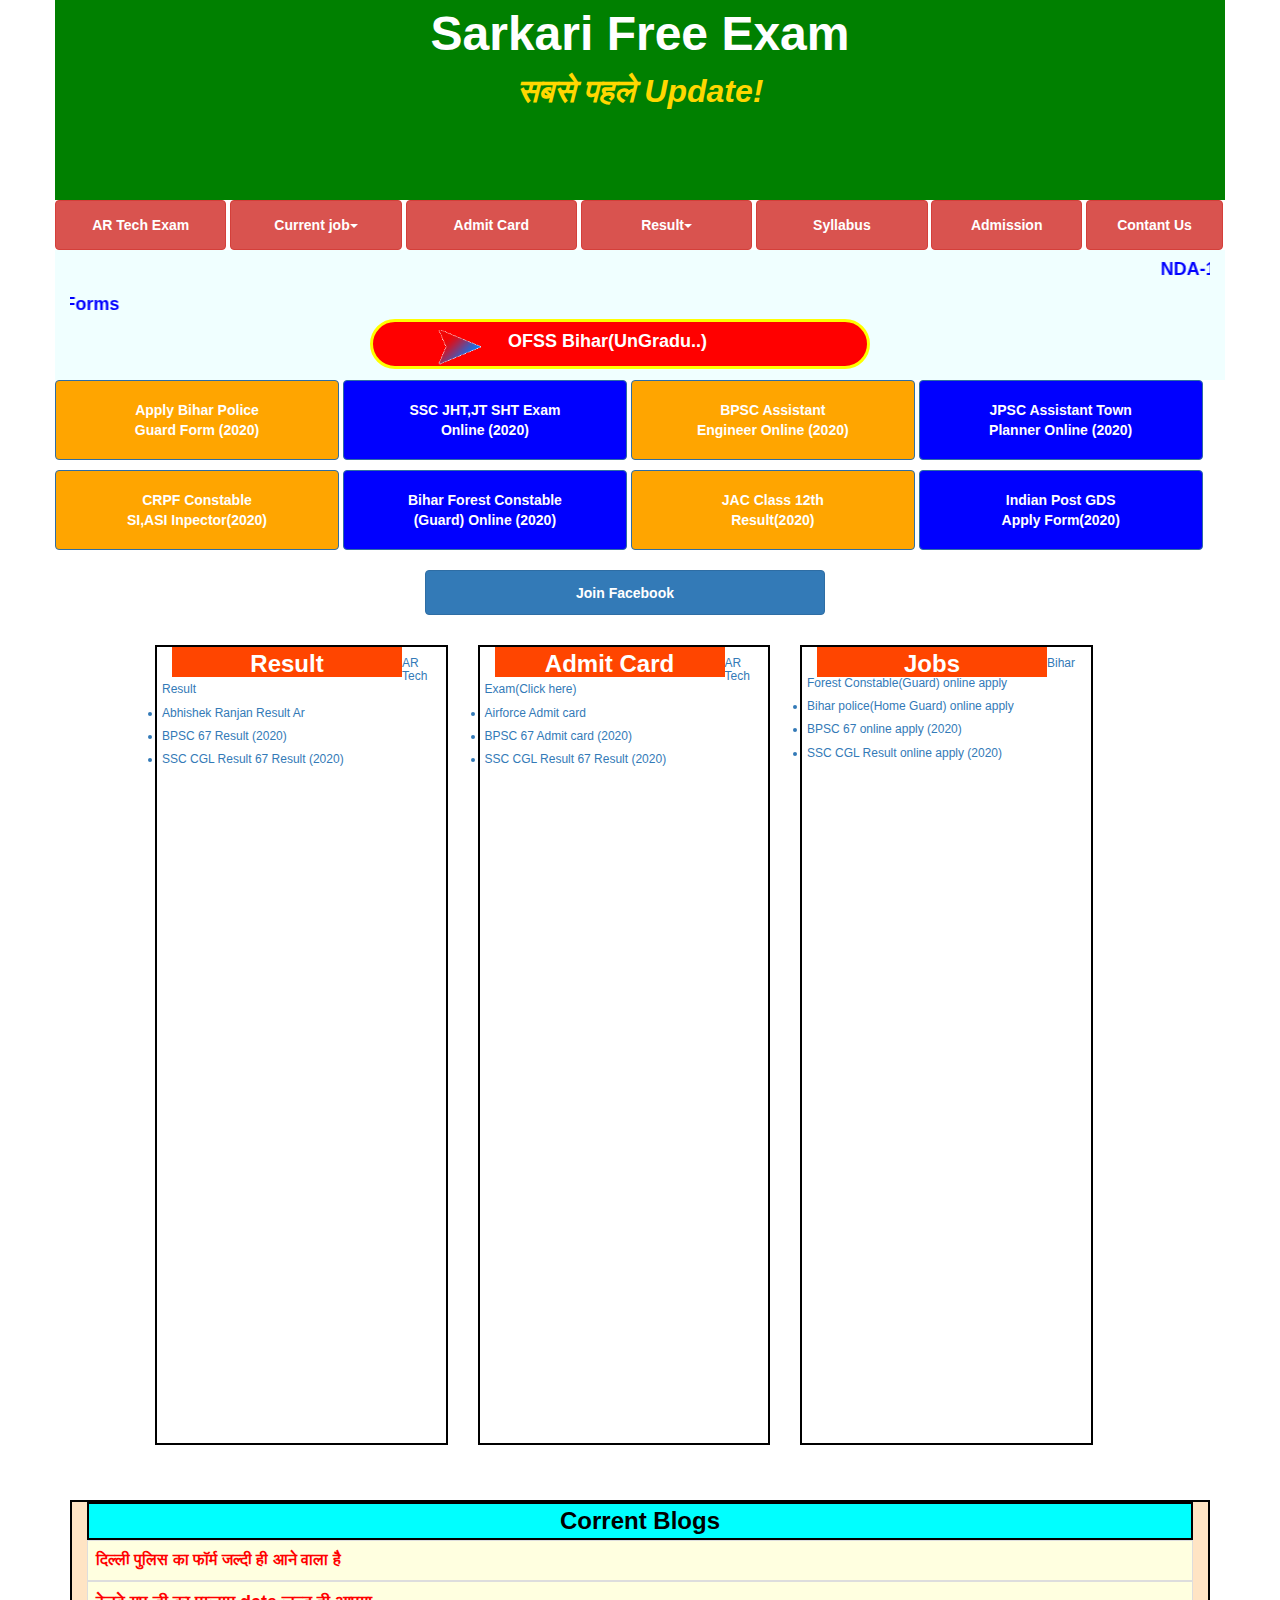
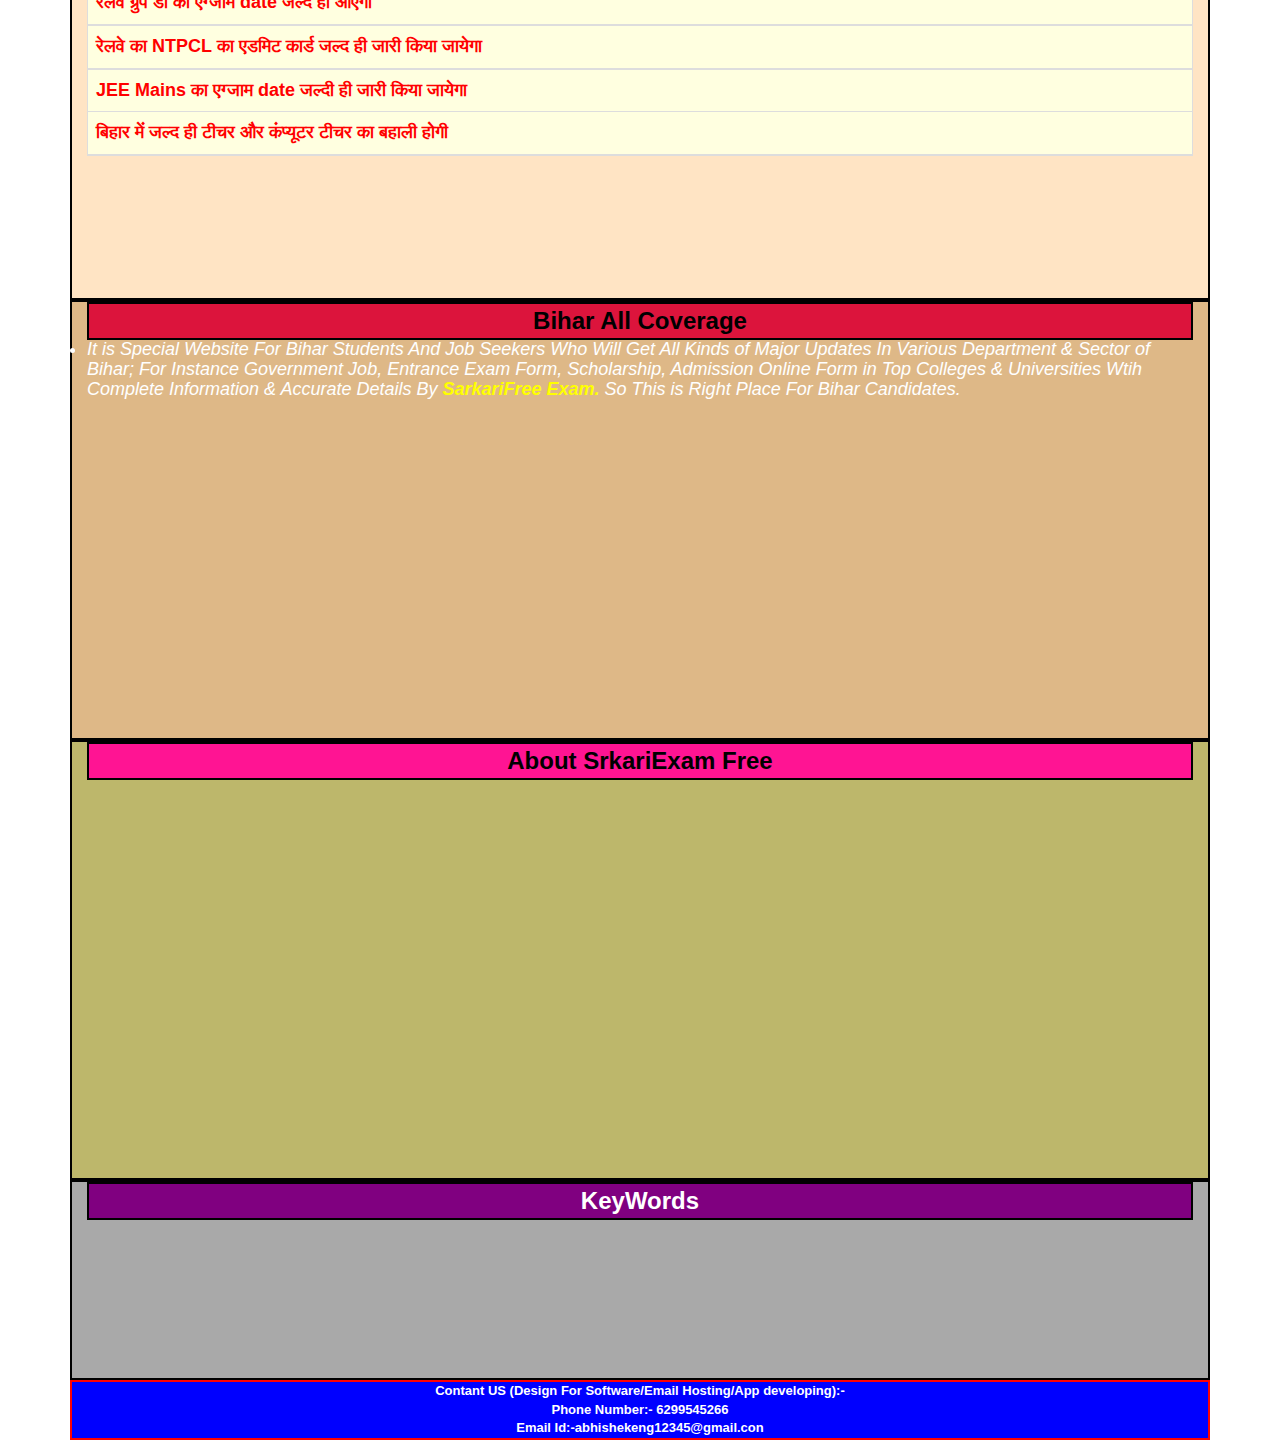
<file: index.html>
<!DOCTYPE html>
<html lang="en">
<head>
  <title>SarkariFree Exam</title>
  <link rel="stylesheet" type="text/css" href="style1.css">
  <meta charset="utf-8">
  <meta name="viewport" content="width=device-width, initial-scale=1">
  <link rel="stylesheet" href="https://maxcdn.bootstrapcdn.com/bootstrap/3.4.1/css/bootstrap.min.css">
  <script src="https://ajax.googleapis.com/ajax/libs/jquery/3.4.1/jquery.min.js"></script>
  <script src="https://maxcdn.bootstrapcdn.com/bootstrap/3.4.1/js/bootstrap.min.js"></script>
</head>
<body class="body">
	<div class="container">
		<div id="ssdiv" class="row" >
			
			<div id="sdiv" class="col-sm-12">
				<font size="18"><b><font color="white"><center>Sarkari Free Exam</center></font></b></font>


				<font size="6px"><i><b><font color="gold"><center>सबसे पहले Update! </center></font></b></i></font>

				
				<!--<img src="photo/SA3.png" class="img-circle" width="280" height="200" style="margin-top: -130px; margin-left: -20px">-->
</div>


<div  class="btn-group">
	<button id="s2div" type="button" class="btn btn-danger"><a href="index1.html"><b><fon size="10px"><font color="white">AR Tech Exam</font></fon></b></a></button>
	
</div>

<div class="btn-group">
	<button id="s3div" type="button" class="btn btn-danger dropdown-toggle" data-toggle="dropdown" ><b><fon size="10px"><font color="white">Current job</font></fon></b><span class="caret"></span></button>
	<ul class="dropdown-menu" style="background-color: coral">
    	<h5><b><u><font color="yellow">Defence line job</font></u> </b></h5>
      <li><a href="##">CRPF Official Requirment </a></li>
      <li><a href="##">Army Official Requirment </a></li>
      <li><a href="##">ITBP Official Requirment </a></li>
      <li><a href="##">SSB Official Requirment </a></li>
      <li><a href="##">BSF Official Requirment </a></li>
      <li class="divider"></li>
      <h5><b><u><font color="yellow">Bihar defence Line job</font></u> </b></h5>
      <li><a href="##">Bihar Forest Constable Requirment </a></li>
       <li><a href="##">Bihar Banpal  Requirment </a></li>
        <li><a href="##">Bihar Sepoy Constable Requirment </a></li>
      
      <li class="divider"></li>
      
      <li><a href="#">Thanks for all Member's</a></li>
    </ul>
</div>

<div class="btn-group">
	<button id="s4div" type="button" class="btn btn-danger" ><b><fon size="10px"><font color="white">Admit Card</font></fon></b></button>
	
</div>

<div class="btn-group">
	<button id="s5div" type="button" class="btn btn-danger dropdown-toggle" data-toggle="dropdown" ><b><fon size="10px"><font color="white">Result</font></fon></b><span class="caret"></span></button>
	<ul class="dropdown-menu" style="background-color: cadetblue">
    	<h5><b><u><font color="yellow">AR Tech.. Exam Result</font></u> </b></h5>
      <li><a href="photo/nn.png">Click here for your result </a></li>
      <li><a href="photo/nn1.png">Click here for Answer </a></li>
      <li class="divider"></li>
      <h5><b><u><font color="yellow">Example of result checking</font></u> </b></h5>
      <li><a href="http://inter.onlinebseb.in/">Click here for 12th result</a></li>
      
      <li class="divider"></li>
      
      <li><a href="#">Thanks for all Member's</a></li>
    </ul>
	
</div>

<div class="btn-group">
	<button id="s6div" type="button" class="btn btn-danger"><b><fon size="10px"><font color="white">Syllabus</font></fon></b></button>
	
</div>

<div class="btn-group">
	<button id="s7div" type="button" class="btn btn-danger" ><b><fon size="10px"><font color="white">Admission</font></fon></b></button>
	
</div>

<div class="btn-group">
	<button id="s8div" type="button" class="btn btn-danger" ><b><fon size="10px"><a href="contact.html"><font color="white">Contant Us</font></a></fon></b></button>
	
</div>

<div id="s9div" class="col-sm-12">

	<h4><font color="blue"><b><marquee behavior="scroll" direction="left" onmouseover="this.stop();" onmouseout="this.start();">NDA-1 Form||Bihar Police Form||CRPF Forms</marquee></b></font></h4></center>

	<h4><font color="blue"><b><marquee behavior="scroll" direction="right" onmouseover="this.stop();" onmouseout="this.start();">NDA-1 Form||Bihar Police Form||CRPF Forms</marquee></b></font></h4>

	<br>

	<div id="s10div" class="col-sm-12">
		<h4 style="margin-left: 120px"><a href="detailofss.html"><font color="white"><b>OFSS Bihar(UnGradu..)</b></font></a></h4>
		<img id="s11div" src="photo/arrow.gif">
		
	</div>
	



	
</div>

<div class="btn-group">
	<button id="s12div" type="button" class="btn btn-primary"><a href="detail.html"><b><fon size="10px"><font color="white"> Apply Bihar Police<br>Guard Form (2020)</font></fon></b></a></button>
	
</div>


<div class="btn-group">
	<button id="s13div" type="button" class="btn btn-primary"><a href="https://ssc.nic.in/Registration/Home"><b><fon size="10px"><font color="white">SSC JHT,JT SHT Exam<br> Online (2020)</font></fon></b></a></button>
	
</div>


<div class="btn-group">
	<button id="s14div" type="button" class="btn btn-primary" ><a href="https://onlinebpsc.bihar.gov.in/admissionProcess/ApplicantRegistrationForm/ApplicantRegistrationForm?recordid=75"><b><fon size="10px"><font color="white">BPSC Assistant <br>Engineer Online (2020)</font></fon></b></a></button>
	
</div>


<div class="btn-group">
	<button id="s15div" type="button" class="btn btn-primary" ><b><fon size="10px"><a href="https://www.jpsc.gov.in/online_application.php"><font color="white"><b>JPSC Assistant Town<br> Planner Online (2020)</b></font></a></fon></b></button>
	
</div>
<p>

<div class="btn-group">
	<button id="s16div" type="button" class="btn btn-primary" ><a href="https://drive.google.com/file/d/124DqvNvinD3_athrSh2DZcbajE4jKl3o/view"><b><fon size="10px"><font color="white">CRPF Constable<br>SI,ASI Inpector(2020)</font></fon></b></a></button>
	
</div>

<div class="btn-group">
	<button id="s17div" type="button" class="btn btn-primary" ><a href="details.html"><b><fon size="10px"><font color="white">Bihar Forest Constable<br> (Guard) Online (2020)</font></fon></b></a></button>
	
</div>


<div class="btn-group">
	<button id="s18div" type="button" class="btn btn-primary" ><a href="https://www.jacresults.com/science/index.php"><b><fon size="10px"><font color="white">JAC Class 12th <br>Result(2020)</font></fon></b></a></button>
	
</div>

<div class="btn-group">
	<button id="s19div" type="button" class="btn btn-primary"><a href="https://indiapostgdsonline.in/phase7/fee.aspx"><b><fon size="10px"><font color="white">Indian Post GDS<br>Apply Form(2020)</font></fon></b></a></button>
	
</div>

<br><br>

<div class="btn-group">
	<button id="s20div" type="button" class="btn btn-primary"><b><fon size="10px"><a href="https://www.facebook.com/search/top/?q=motihari%20college%20of%20engineering%2C%20motihari&epa=SEARCH_BOX"><font color="white"><b>Join Facebook</b></font></a></fon></b></button>
	
</div>

<br><p>
	<br>



<div id="s21div" class="col-sm-3">

	<div id="s22div" class="col-sm-3" ><font color="white"><b><font size="5px"><center>Result</center></b></font>
	
</div>

 <!--.App yeha par link add kare "result ka"-->

 <font color="black"><h6 style="margin-left: -10px"><a href="photo/nn.png"><li>AR Tech Result</li></a></h5></font>


<font color="black"><h6 style="margin-left: -10px"><a href="##"><li>Abhishek Ranjan Result Ar</li></a></h5></font>

<font color="black"><h6 style="margin-left: -10px"><a href="##"><li>BPSC 67 Result (2020)</li></a></h5></font>

	<font color="black"><h6 style="margin-left: -10px"><a href="##"><li>SSC CGL Result 67 Result (2020)</li></a></h5></font>



</div>


<div id="s23div" class="col-sm-3">


	<div id="s24div" class="col-sm-3"><font color="white"><b><font size="5px"><center>Admit Card</center></b></font>
	
</div>
<!--.App yeha par link add kare "Admit Card ka"-->
<font color="black"><h6 style="margin-left: -10px"><a href="index1.html"><li>AR Tech Exam(Click here)</li></a></h5></font>


<font color="black"><h6 style="margin-left: -10px"><a href="##"><li>Airforce Admit card</li></a></h5></font>

<font color="black"><h6 style="margin-left: -10px"><a href="##"><li>BPSC 67 Admit card (2020)</li></a></h5></font>

	<font color="black"><h6 style="margin-left: -10px"><a href="##"><li>SSC CGL Result 67 Result (2020)</li></a></h5></font>






</div>



<div id="s25div" class="col-sm-3">
	<div id="s26div" class="col-sm-3" ><font color="white"><b><font size="5px"><center> Jobs</center></b></font></font>
	
</div>


<!--.App yeha par link add kare "joibs ka"-->
<font color="black"><h6 style="margin-left: -10px"><a href="details.html"><li>Bihar Forest Constable(Guard) online apply</li></a></h5></font>


<font color="black"><h6 style="margin-left: -10px"><a href="detail.html"><li>Bihar police(Home Guard) online apply</li></a></h5></font>

<font color="black"><h6 style="margin-left: -10px"><a href="##"><li>BPSC 67 online apply (2020)</li></a></h5></font>

	<font color="black"><h6 style="margin-left: -10px"><a href="##"><li>SSC CGL Result online apply (2020)</li></a></h5></font>


</div>





		
			
		</div>
		<div id="s27div" class="col-sm-12" style="border: 2px solid black">
			
			<div id="s28div" class="col-sm-12" style="border: 2px solid black"><font size="5"><font color="black"><center><b>Corrent Blogs</b></center></font></font></div>
			<table class="table table-bordered" style="background-color: lightyellow">
    <thead>
      <tr>
        <th><font color="red"><font size="3">दिल्ली  पुलिस का फॉर्म जल्दी ही आने वाला है
</font></font></th>
      </tr>
    </thead>

    <thead>
      <tr>
        <th><font color="red"><font size="4"><b>रेलवे ग्रुप डी का एग्जाम date जल्द ही आएगा</b> </font></font></th>
      </tr>
    </thead>

    <thead>
      <tr>
        <th><font color="red"><font size="4">रेलवे का NTPCL का एडमिट कार्ड जल्द ही जारी किया जायेगा</font></font></th>
        
      </tr>
    </thead>
    <th><font color="red"><font size="4">JEE Mains का एग्जाम date जल्दी ही जारी किया जायेगा</font></font></th>

    <thead>
      <tr>
        <th><font color="red"><font size="4">बिहार में जल्द ही टीचर और कंप्यूटर टीचर का बहाली होगी</font></font></th>
        
      </tr>
    </thead>
    
    
    

    
  </table>


			
		</div>


		<div id="s29div" class="col-sm-12" style="border: 2px solid black">
			
			<div id="s30div"class="col-sm-12" style="border: 2px solid black"><font size="5"><font color="black"><center><b>Bihar All Coverage</b></center></font></font></div>
			<h4><i><li>It is Special Website For Bihar Students And Job Seekers Who Will Get All Kinds of Major Updates In Various Department & Sector of Bihar; For Instance Government Job, Entrance Exam Form, Scholarship, Admission Online Form in Top Colleges & Universities Wtih Complete Information & Accurate Details By <font color="yellow"><strong>SarkariFree Exam.</strong></font> So This is Right Place For Bihar Candidates.</li></i></h4>
			
			
				



		</div>

		<div id="s31div" class="col-sm-12" style="border: 2px solid black">
			
			<div id="s32div" class="col-sm-12" style="border: 2px solid black"><font size="5"><font color="black"><center><b>About SrkariExam Free</b></center></font></font></div>

	</div>

	<div id="s33div" class="col-sm-12" style="border: 2px solid black">
			
			<div id="s34div" class="col-sm-12" style="border: 2px solid black" ><font size="5"><font color="white"><center><b>KeyWords</b></center></font></font></div>

	</div>


	<div id="s35div" class="col-sm-12" style="border: 2px solid red"><font size="2"><font color="white"><center><b>Contant US (Design For Software/Email Hosting/App developing):-<br>
	Phone Number:- 6299545266<br> Email Id:-abhishekeng12345@gmail.con</b></center></font></font></div>

	

	

</body>
</html>
</file>
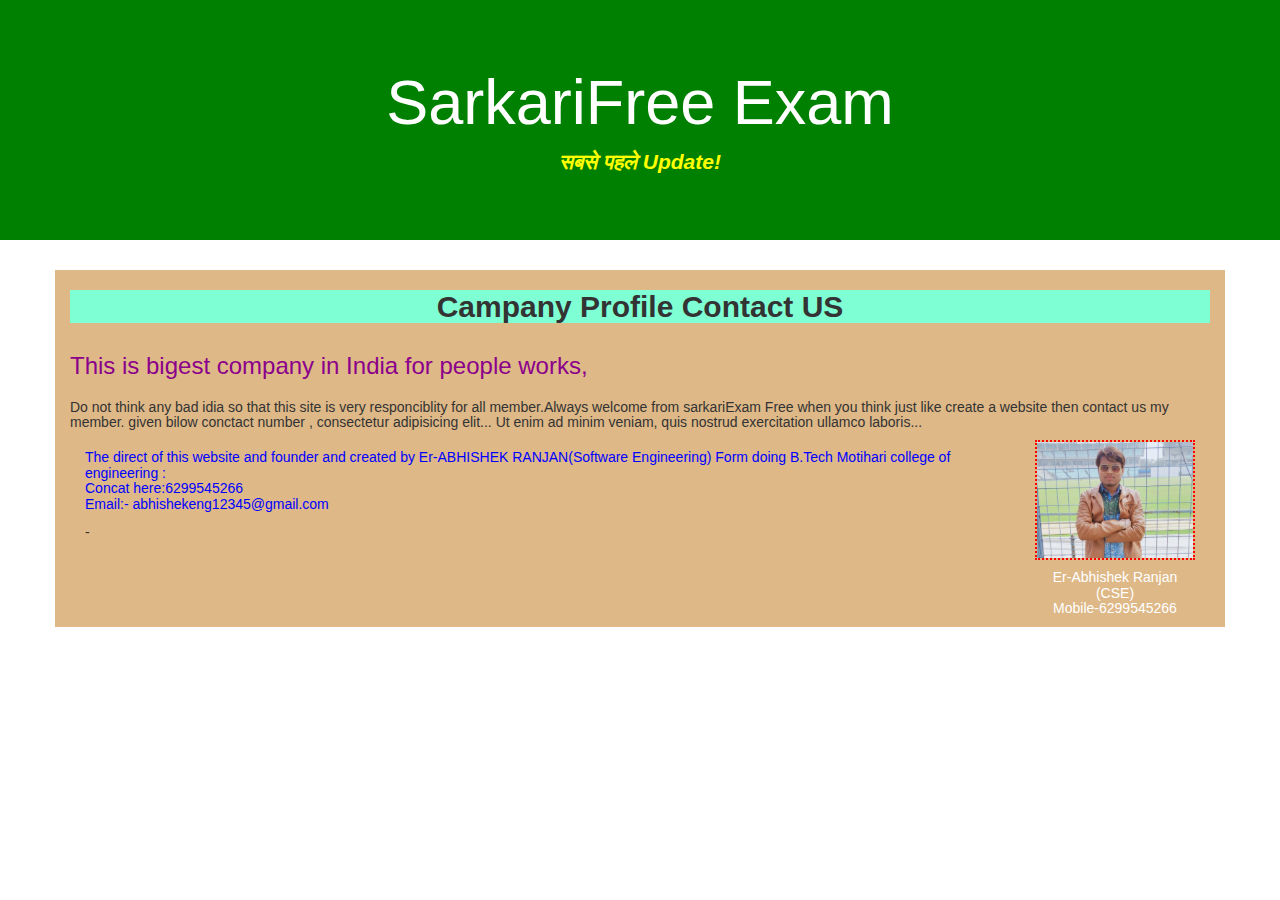
<file: contact.html>
<!DOCTYPE html>
<html lang="en">
<head>
  <title>Bootstrap Example</title>
  <meta charset="utf-8">
  <meta name="viewport" content="width=device-width, initial-scale=1">
  <link rel="stylesheet" href="https://maxcdn.bootstrapcdn.com/bootstrap/3.4.1/css/bootstrap.min.css">
  <script src="https://ajax.googleapis.com/ajax/libs/jquery/3.5.1/jquery.min.js"></script>
  <script src="https://maxcdn.bootstrapcdn.com/bootstrap/3.4.1/js/bootstrap.min.js"></script>
</head>
<body>

<div class="jumbotron text-center" style="background-color: green">
  <h1><font color="white">SarkariFree Exam</font></h1>
  <p><font color="yellow"><b>
    <i>सबसे पहले Update!</i></b></font></p> 
</div>
  
<div class="container" style="background-color: burlywood">
  <div class="row">
    <div class="col-sm-12" styl>
      <h2 style="background-color: aquamarine"><font color=""><b><center>Campany Profile Contact US</center></b></font></h2>
      
    </div>
    <div class="col-sm-12">
      <h3><font color="darkmagenta">This is bigest company in India for people works,
      </font></h3>
      
    </div>
    <div class="col-sm-12">
      <p><h5>Do not think any bad idia so that this site is very responciblity for all member.Always welcome from sarkariExam Free when you think just like create a website then contact us my member. given bilow conctact number , consectetur adipisicing elit... Ut enim ad minim veniam, quis nostrud exercitation ullamco laboris... </h5></p>  


            
      
    </div>

    <div class="container">
  

<div class="col-sm-10">

  <p><h5><font color="blue">The direct of this website and founder and created by Er-ABHISHEK RANJAN(Software Engineering) Form doing B.Tech Motihari college of engineering :<br>
    Concat here:6299545266 <br> Email:- abhishekeng12345@gmail.com</font></h5>-</p>

  
</div>
<div class="col-sm-2">
                    
  <img src="photo/rs.jpg" class="img-responsive" alt="Cinque Terre" width="304" height="236" style="border: 2px dotted red"> <p><font color="white"><h5><center>Er-Abhishek Ranjan (CSE)<br>Mobile-6299545266</h5></center></font></p>
</div>

</div> 




  </div>
</div>

</body>
</html>
</file>
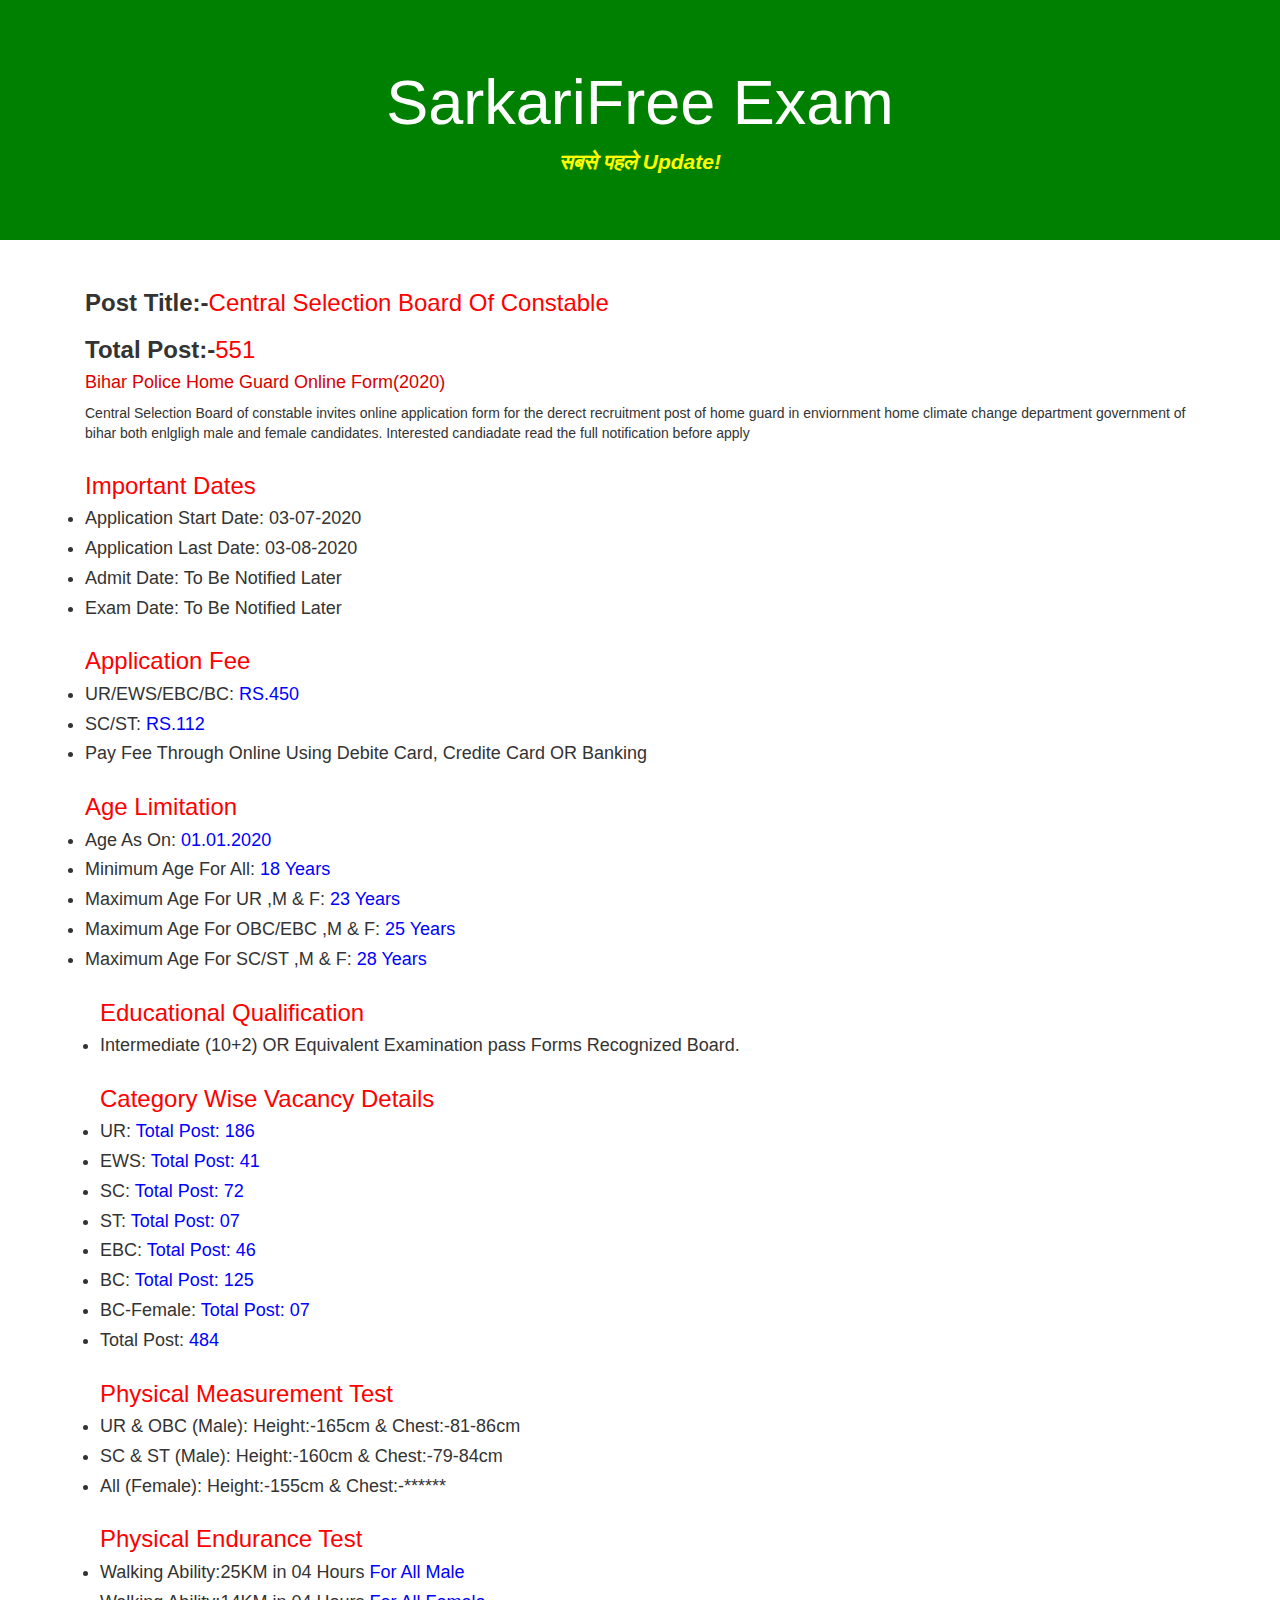
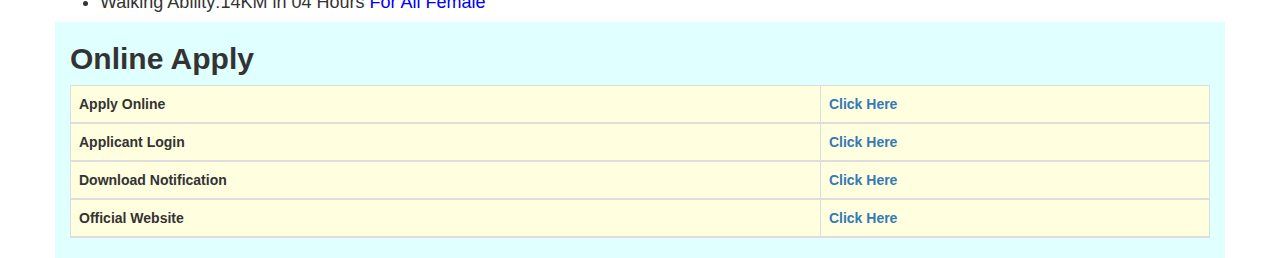
<file: detail.html>
<!DOCTYPE html>
<html lang="en">
<head>
  <title>Bootstrap Example</title>
  <meta charset="utf-8">
  <meta name="viewport" content="width=device-width, initial-scale=1">
  <link rel="stylesheet" href="https://maxcdn.bootstrapcdn.com/bootstrap/3.4.1/css/bootstrap.min.css">
  <script src="https://ajax.googleapis.com/ajax/libs/jquery/3.5.1/jquery.min.js"></script>
  <script src="https://maxcdn.bootstrapcdn.com/bootstrap/3.4.1/js/bootstrap.min.js"></script>
</head>
<body>

<div class="jumbotron text-center" style="background-color: green">
  <h1><font color="white">SarkariFree Exam</font></h1>
  <p><font color="yellow"><b>
    <i>सबसे पहले Update!</i></b></font></p> 
</div>
  
<div class="container">
  <div class="row">
    <div class="container">
    <div class="col-sm-12">
      <h3><b>Post Title:-</b><font color="red">Central Selection Board Of Constable</font></h3>
      <h3><b>Total Post:-</b><font color="red">551</font></h3>

      <h4><p><font color="darkpink">Bihar Police Home Guard Online Form(2020) </font></p></h4>

      <p>Central Selection Board of constable invites online application form for the derect recruitment post of home guard in enviornment home climate change  department government of bihar both enlgligh male and female candidates. Interested candiadate read the full notification before apply </p>
    </div></div>

    <!--  DATE LIKHE YEHA     -->
    <div class="container">
    <div class="col-sm-12">
      <h3><p><font color="red">Important Dates</font></p></h3>
      <h4><li>Application Start Date: 03-07-2020</li></h4>
      <h4><li>Application Last Date: 03-08-2020</li></h4>
      <h4><li>Admit Date: To Be Notified Later</li></h4>
      <h4><li>Exam Date: To Be Notified Later</li></h4>
    </div></div>

    <!--  Application Fee LIKHE YEHA     -->
    <div class="container">
    <div class="col-sm-12">
      <h3><p><font color="red">Application Fee</font></p></h3>
      <h4><li>UR/EWS/EBC/BC: <font color="blue">RS.450</font></li></h4>
      <h4><li>SC/ST: <font color="blue">RS.112</font></li></h4>
      <h4><li>Pay Fee Through Online Using Debite Card, Credite Card OR Banking </li></h4></div></div>


<div class="container">
      <div class="col-sm-12">
      <h3><p><font color="red">Age Limitation</font></p></h3>
      <h4><li>Age As On: <font color="blue">01.01.2020</font></li></h4>
      <h4><li>Minimum Age For All: <font color="blue">18 Years</font></li></h4>
      <h4><li>Maximum Age For UR ,M & F: <font color="blue">23 Years</font></li></h4>
      <h4><li>Maximum Age For OBC/EBC ,M & F: <font color="blue">25 Years</font></li></h4>

      <h4><li>Maximum Age For SC/ST ,M & F: <font color="blue">28 Years</font></li></h4>
    </div></div></div>

    <!--Educational Qualification  LIKHE-->
<div class="container">
    <div class="col-sm-12">
      <h3><p><font color="red">Educational Qualification</font></p></h3>
      <h4><li>Intermediate (10+2) OR Equivalent Examination pass Forms Recognized Board.</li></h4></div></div>

          <!--Vacancy Details  LIKHE-->


<div class="container">
       <div class="col-sm-12">
      <h3><p><font color="red">Category Wise Vacancy Details</font></p></h3>
      <h4><li>UR: <font color="blue">Total Post: 186</font></li></h4>
       <h4><li>EWS: <font color="blue">Total Post: 41</font></li></h4>
        <h4><li>SC: <font color="blue">Total Post: 72</font></li></h4>
         <h4><li>ST: <font color="blue">Total Post: 07</font></li></h4>
          <h4><li>EBC: <font color="blue">Total Post: 46</font></li></h4>
           <h4><li>BC: <font color="blue">Total Post: 125</font></li></h4>
            <h4><li>BC-Female: <font color="blue">Total Post: 07</font>
            </li></h4>
             <h4><li>Total Post: <font color="blue">484</font></li></h4></div></div>


             <!-- Physical Test -->
<div class="container">
             <div class="col-sm-12">
      <h3><p><font color="red">Physical Measurement Test</font></p></h3>
      <h4><li>UR & OBC (Male): Height:-165cm & Chest:-81-86cm</li></h4>
      <h4><li>SC & ST (Male): Height:-160cm & Chest:-79-84cm</li></h4>
      <h4><li>All (Female): Height:-155cm & Chest:-******</li></h4>
      
</div>
</div>
     
<div class="container">
     <div class="col-sm-12">
      <h3><p><font color="red">Physical Endurance Test</font></p></h3>
      <h4><li>Walking Ability:25KM in 04 Hours<font color="blue"> For All Male</font></li></h4>

      <h4><li>Walking Ability:14KM in 04 Hours<font color="blue"> For All Female</font></li></h4>
      
</div>
</div>


     

      



  </div>

  <div class="container" style="background-color: lightcyan">
  <h2><b>Online Apply</b></h2>
                     
  <table class="table table-bordered" style="background-color: lightyellow">
    <thead>
      <tr>
        <th>Apply Online</th>
        <th><a href="https://apply-csbc.com/V2/applicationIndex">Click Here</a></th>
      </tr>
    </thead>

    <thead>
      <tr>
        <th>Applicant Login</th>
        <th><a href="##">Click Here</a></th>
      </tr>
    </thead>

    <thead>
      <tr>
        <th>Download Notification</th>
        <th><a href="https://www.sarkariexam.com/wp-content/uploads/2019/11/Advt-02-2020-HGS.pdf">Click Here</a></th>
      </tr>
    </thead>

    <thead>
      <tr>
        <th>Official Website</th>
        <th><a href="http://csbc.bih.nic.in/A-EFC.htm">Click Here</a></th>
      </tr>
    </thead>

    
  </table>
</div>
  


  </div>
</div>

</body>
</html>
</file>
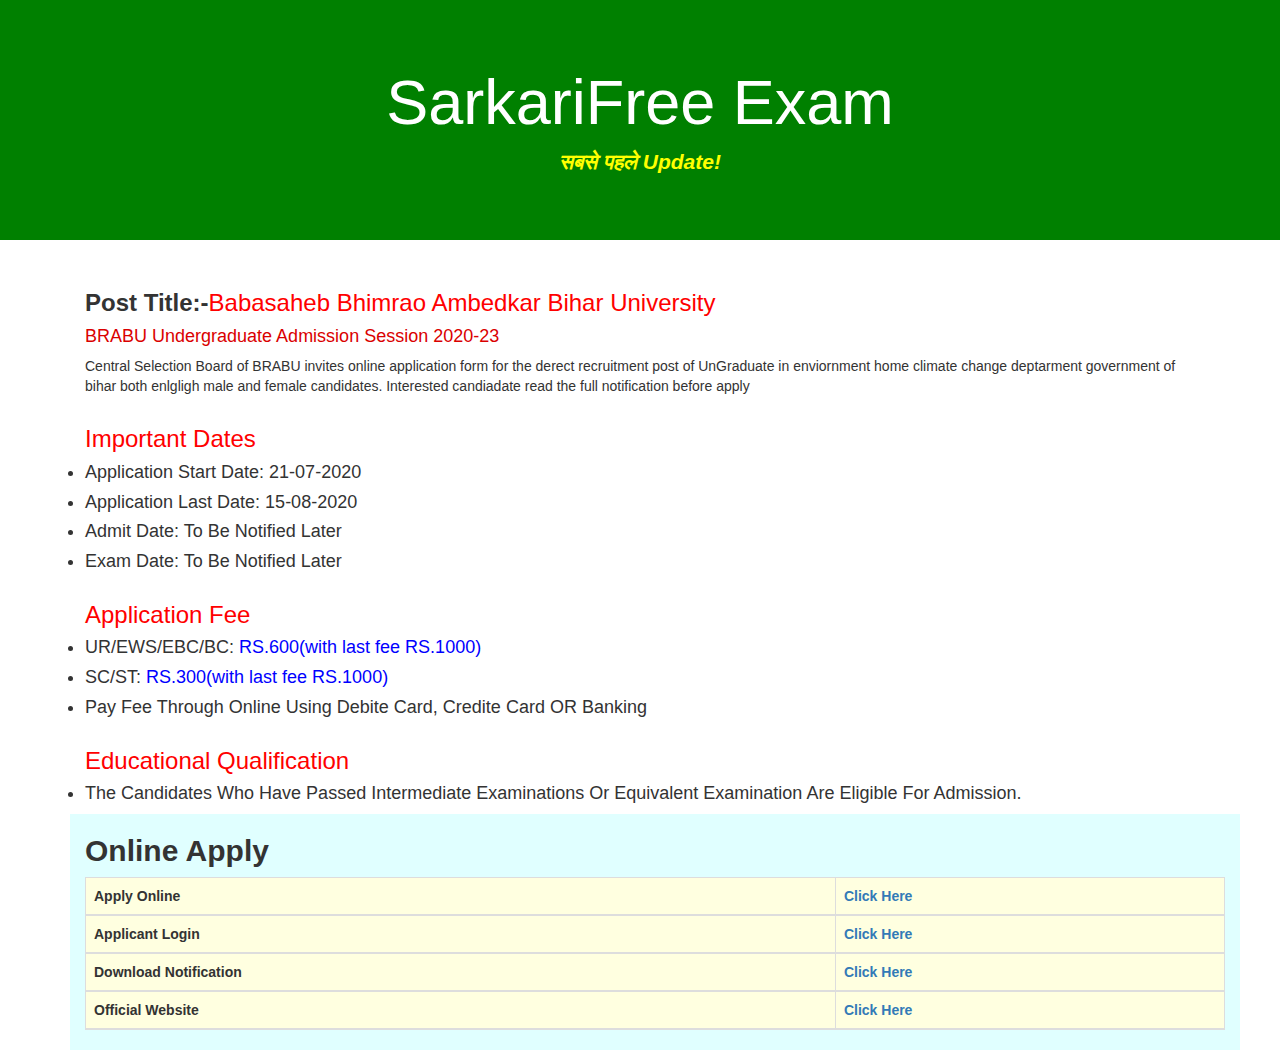
<file: detailofss.html>
<!DOCTYPE html>
<html lang="en">
<head>
  <title>Bootstrap Example</title>
  <meta charset="utf-8">
  <meta name="viewport" content="width=device-width, initial-scale=1">
  <link rel="stylesheet" href="https://maxcdn.bootstrapcdn.com/bootstrap/3.4.1/css/bootstrap.min.css">
  <script src="https://ajax.googleapis.com/ajax/libs/jquery/3.5.1/jquery.min.js"></script>
  <script src="https://maxcdn.bootstrapcdn.com/bootstrap/3.4.1/js/bootstrap.min.js"></script>
</head>
<body>

<div class="jumbotron text-center" style="background-color: green">
  <h1><font color="white">SarkariFree Exam</font></h1>
  <p><font color="yellow"><b>
    <i>सबसे पहले Update!</i></b></font></p>
    
</div>
  
<div class="container">
  <div class="row">
    <div class="container">
    <div class="col-sm-12">
      <h3><b>Post Title:-</b><font color="red">Babasaheb Bhimrao Ambedkar Bihar University</font></h3>
      

      <h4><p><font color="darkpink">BRABU Undergraduate Admission Session 2020-23 </font></p></h4>

      <p>Central Selection Board of BRABU invites online application form for the derect recruitment post of UnGraduate in enviornment home climate change  deptarment government of bihar both enlgligh male and female candidates. Interested candiadate read the full notification before apply </p>
    </div></div>

    <!--  DATE LIKHE YEHA     -->
    <div class="container">
    <div class="col-sm-12">
      <h3><p><font color="red">Important Dates</font></p></h3>
      <h4><li>Application Start Date: 21-07-2020</li></h4>
      <h4><li>Application Last Date: 15-08-2020</li></h4>
      <h4><li>Admit Date: To Be Notified Later</li></h4>
      <h4><li>Exam Date: To Be Notified Later</li></h4>
    </div></div>

    <!--  Application Fee LIKHE YEHA     -->
    <div class="container">
    <div class="col-sm-12">
      <h3><p><font color="red">Application Fee</font></p></h3>
      <h4><li>UR/EWS/EBC/BC: <font color="blue">RS.600(with last fee RS.1000)</font></li></h4>
      <h4><li>SC/ST: <font color="blue">RS.300(with last fee RS.1000)</font></li></h4>
      <h4><li>Pay Fee Through Online Using Debite Card, Credite Card OR Banking </li></h4></div></div>




    <!--Educational Qualification  LIKHE-->
<div class="container">
    <div class="col-sm-12">
      <h3><p><font color="red">Educational Qualification</font></p></h3>
      <h4><li> The Candidates Who Have Passed Intermediate Examinations Or Equivalent Examination Are Eligible For Admission.</li></h4></div></div>

          <!--Vacancy Details  LIKHE-->




             <!-- Physical Test -->

     



     

      



  </div>

  <div class="container" style="background-color: lightcyan">
  <h2><b>Online Apply</b></h2>
                     
  <table class="table table-bordered" style="background-color: lightyellow">
    <thead>
      <tr>
        <th>Apply Online</th>
        <th><a href="https://umis.brabu.edu.in/wizardcontrol/InfoPage">Click Here</a></th>
      </tr>
    </thead>

    <thead>
      <tr>
        <th>Applicant Login</th>
        <th><a href="##">Click Here</a></th>
      </tr>
    </thead>

    <thead>
      <tr>
        <th>Download Notification</th>
        <th><a href="https://www.fastjobsearchers.com/image/brabu-admission-notice.png">Click Here</a></th>
      </tr>
    </thead>

    <thead>
      <tr>
        <th>Official Website</th>
        <th><a href="https://www.brabu.net/">Click Here</a></th>
      </tr>
    </thead>

    
  </table>
</div>
  


  </div>
</div>

</body>
</html>
</file>
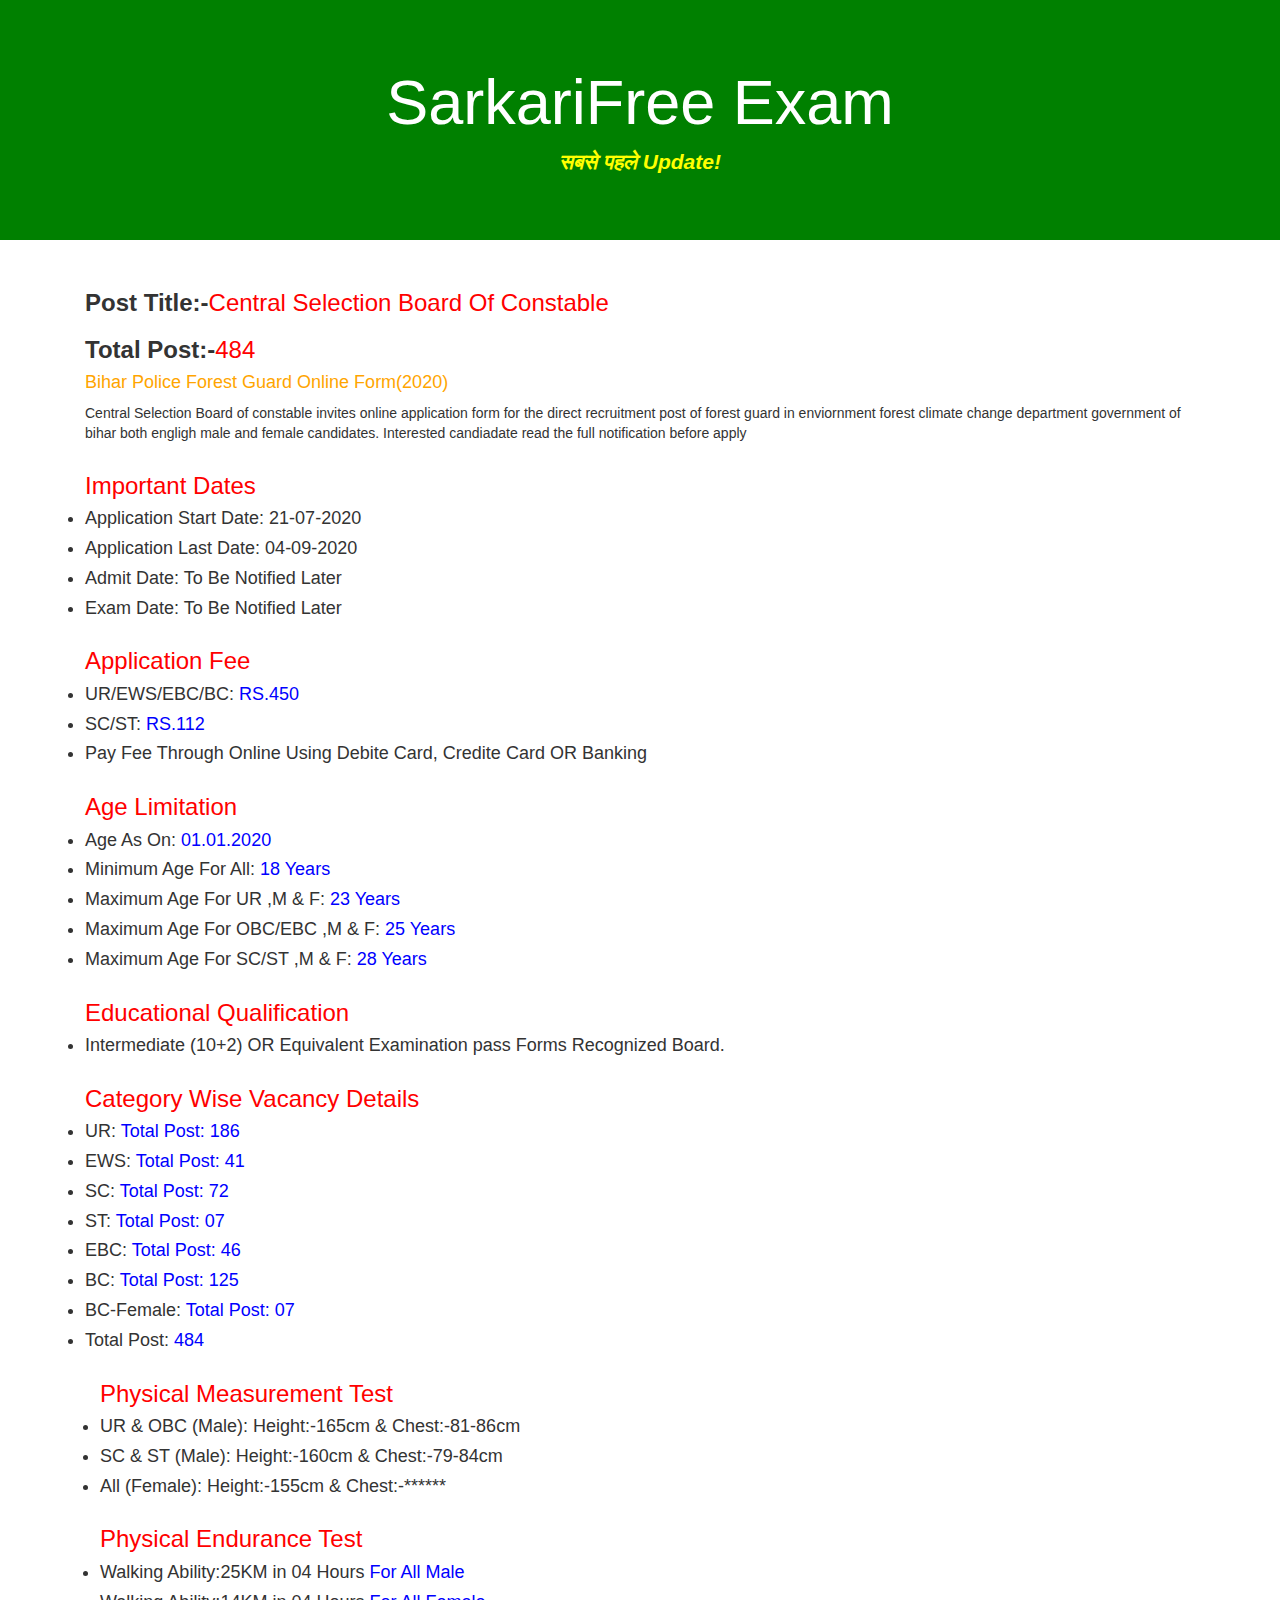
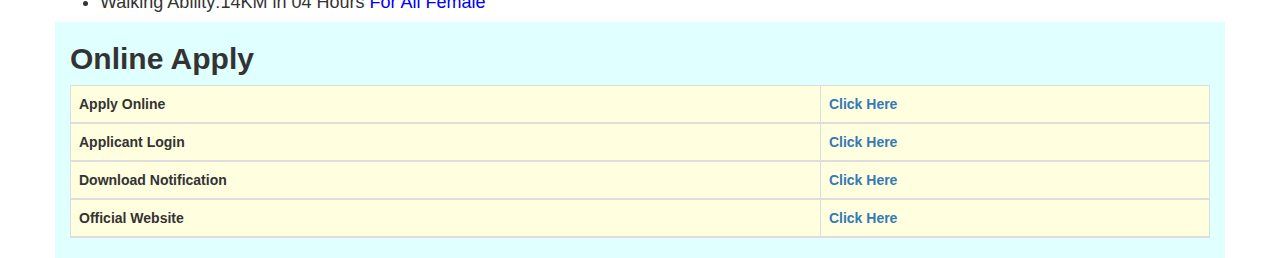
<file: details.html>
<!DOCTYPE html>
<html lang="en">
<head>
  <title>Bootstrap Example</title>
  <meta charset="utf-8">
  <meta name="viewport" content="width=device-width, initial-scale=1">
  <link rel="stylesheet" href="https://maxcdn.bootstrapcdn.com/bootstrap/3.4.1/css/bootstrap.min.css">
  <script src="https://ajax.googleapis.com/ajax/libs/jquery/3.5.1/jquery.min.js"></script>
  <script src="https://maxcdn.bootstrapcdn.com/bootstrap/3.4.1/js/bootstrap.min.js"></script>
</head>
<body>

<div class="jumbotron text-center" style="background-color: green">
  <h1><font color="white">SarkariFree Exam</font></h1>
  <p><font color="yellow"><b>
    <i>सबसे पहले Update!</i></b></font></p>  
</div>
  
<div class="container">
  <div class="row">
    <div class="container">
    <div class="col-sm-12">
      <h3><b>Post Title:-</b><font color="red">Central Selection Board Of Constable</font></h3>
      <h3><b>Total Post:-</b><font color="red">484</font></h3>

      <h4><p><font color="orange">Bihar Police Forest Guard Online Form(2020) </font></p></h4>

      <p>Central Selection Board of constable invites online application form for the direct recruitment post of forest guard in enviornment forest climate change  department government of bihar both engligh male and female candidates. Interested candiadate read the full notification before apply</p>
    </div></div>

    <!--  DATE LIKHE YEHA     -->
    <div class="container">
    <div class="col-sm-12">
      <h3><p><font color="red">Important Dates</font></p></h3>
      <h4><li>Application Start Date: 21-07-2020</li></h4>
      <h4><li>Application Last Date: 04-09-2020</li></h4>
      <h4><li>Admit Date: To Be Notified Later</li></h4>
      <h4><li>Exam Date: To Be Notified Later</li></h4>
    </div></div>

    <!--  Application Fee LIKHE YEHA     -->
    <div class="container">
    <div class="col-sm-12">
      <h3><p><font color="red">Application Fee</font></p></h3>
      <h4><li>UR/EWS/EBC/BC: <font color="blue">RS.450</font></li></h4>
      <h4><li>SC/ST: <font color="blue">RS.112</font></li></h4>
      <h4><li>Pay Fee Through Online Using Debite Card, Credite Card OR Banking </li></h4></div></div>

      <div class="container">

      <div class="col-sm-12">
      <h3><p><font color="red">Age Limitation</font></p></h3>
      <h4><li>Age As On: <font color="blue">01.01.2020</font></li></h4>
      <h4><li>Minimum Age For All: <font color="blue">18 Years</font></li></h4>
      <h4><li>Maximum Age For UR ,M & F: <font color="blue">23 Years</font></li></h4>
      <h4><li>Maximum Age For OBC/EBC ,M & F: <font color="blue">25 Years</font></li></h4>

      <h4><li>Maximum Age For SC/ST ,M & F: <font color="blue">28 Years</font></li></h4>
    </div></div>

    <!--Educational Qualification  LIKHE-->

    <div class="container">

    <div class="col-sm-12">
      <h3><p><font color="red">Educational Qualification</font></p></h3>
      <h4><li>Intermediate (10+2) OR Equivalent Examination pass Forms Recognized Board.</li></h4></div></div>

          <!--Vacancy Details  LIKHE-->


<div class="container">
       <div class="col-sm-12">
      <h3><p><font color="red">Category Wise Vacancy Details</font></p></h3>
      <h4><li>UR: <font color="blue">Total Post: 186</font></li></h4>
       <h4><li>EWS: <font color="blue">Total Post: 41</font></li></h4>
        <h4><li>SC: <font color="blue">Total Post: 72</font></li></h4>
         <h4><li>ST: <font color="blue">Total Post: 07</font></li></h4>
          <h4><li>EBC: <font color="blue">Total Post: 46</font></li></h4>
           <h4><li>BC: <font color="blue">Total Post: 125</font></li></h4>
            <h4><li>BC-Female: <font color="blue">Total Post: 07</font>
            </li></h4>
             <h4><li>Total Post: <font color="blue">484</font></li></h4></div></div></div>


             <!-- Physical Test -->

             <div class="container">

             <div class="col-sm-12">
      <h3><p><font color="red">Physical Measurement Test</font></p></h3>
      <h4><li>UR & OBC (Male): Height:-165cm & Chest:-81-86cm</li></h4>
      <h4><li>SC & ST (Male): Height:-160cm & Chest:-79-84cm</li></h4>
      <h4><li>All (Female): Height:-155cm & Chest:-******</li></h4>
      
</div></div>

     
<div class="container">
     <div class="col-sm-12">
      <h3><p><font color="red">Physical Endurance Test</font></p></h3>
      <h4><li>Walking Ability:25KM in 04 Hours<font color="blue"> For All Male</font></li></h4>

      <h4><li>Walking Ability:14KM in 04 Hours<font color="blue"> For All Female</font></li></h4>
      
</div></div>


     

      



  </div>

  <div class="container" style="background-color: lightcyan">
  <h2><b>Online Apply</b></h2>
                     
  <table class="table table-bordered" style="background-color: lightyellow">
    <thead>
      <tr>
        <th>Apply Online</th>
        <th><a href="https://apply-csbc.com/V1/applicationIndex">Click Here</a></th>
      </tr>
    </thead>

    <thead>
      <tr>
        <th>Applicant Login</th>
        <th><a href="##">Click Here</a></th>
      </tr>
    </thead>

    <thead>
      <tr>
        <th>Download Notification</th>
        <th><a href="http://csbc.bih.nic.in/Advt/EFC/Advt-03-2020-Forest-Guard.pdf">Click Here</a></th>
      </tr>
    </thead>

    <thead>
      <tr>
        <th>Official Website</th>
        <th><a href="http://csbc.bih.nic.in/A-EFC.htm">Click Here</a></th>
      </tr>
    </thead>

    
  </table>
</div>
  


  </div>
</div>

</body>
</html>
</file>
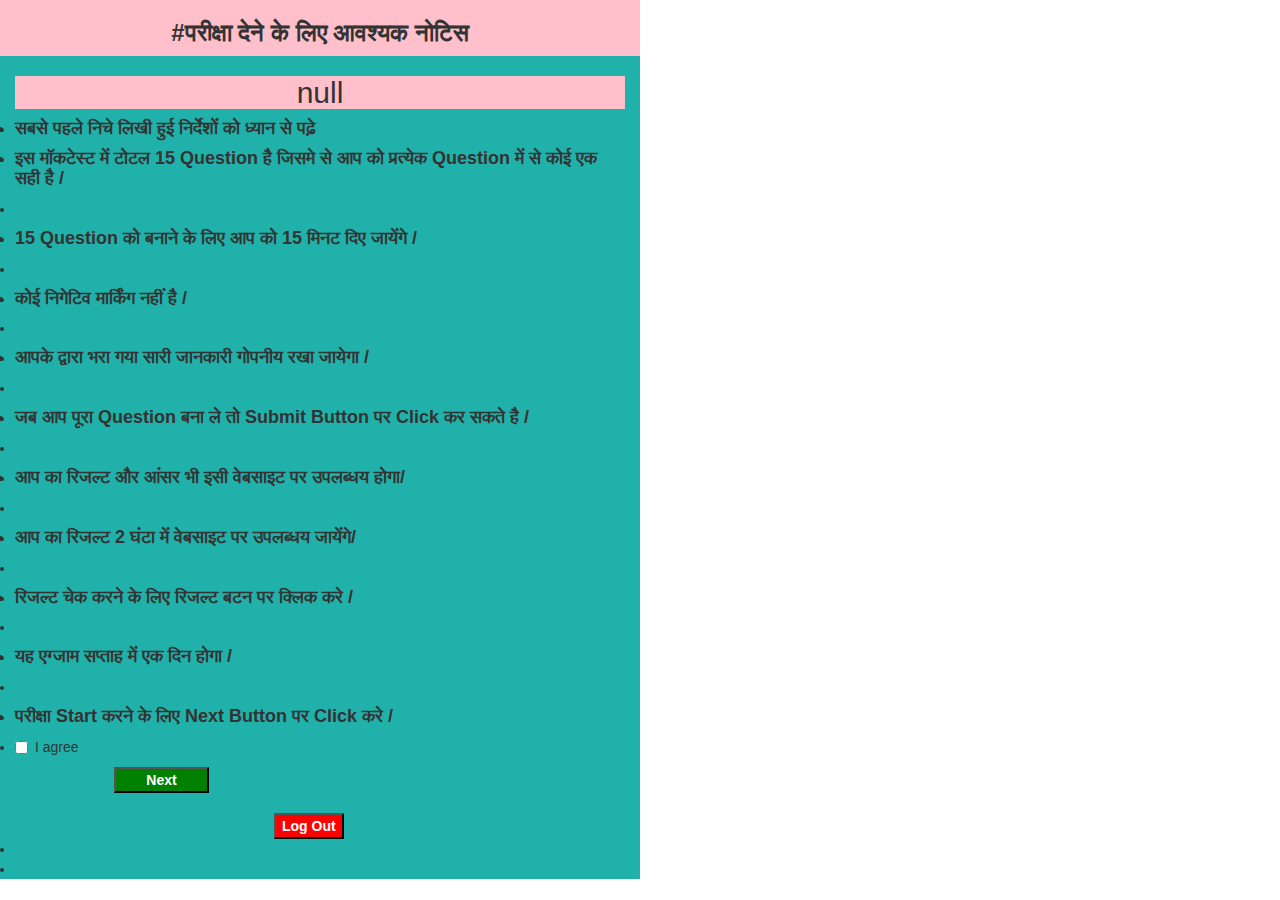
<file: index2.html>
<!DOCTYPE html>
<html lang="en">
<head>
  <title>Bootstrap Example</title>
  <meta charset="utf-8">
  <meta name="viewport" content="width=device-width, initial-scale=1">
  <link rel="stylesheet" href="https://maxcdn.bootstrapcdn.com/bootstrap/3.4.1/css/bootstrap.min.css">
  <script src="https://ajax.googleapis.com/ajax/libs/jquery/3.4.1/jquery.min.js"></script>
  <script src="https://maxcdn.bootstrapcdn.com/bootstrap/3.4.1/js/bootstrap.min.js"></script>
</head>
<body>
	<div class="container-fluid">
		<div class="row">
			<div class="col-sm-6" style="background-color: pink">
				<center><h3><b>#परीक्षा देने के लिए आवश्यक नोटिस </b></h3></center>
				
			</div>
		</div>

		<div class="row">
			<div class="col-sm-6" style="background-color: lightseagreen">

				<script type="text/javascript">
			name = prompt ('Enter Your Name ');
			document.write('<center><b><h2 style="background-color:pink">'+name+'</h2></b></center>');
		</script>

				<li><h4><li><b>सबसे पहले निचे लिखी हुई निर्देशों को ध्यान से पढ़े </b></li></h4></li>
				
				<li><h4><li><b>इस मॉकटेस्ट में टोटल 15 Question है जिसमे से आप को प्रत्येक Question में से कोई एक सही है /</b></li></h4><li>

				<li><h4><li><b>15 Question को बनाने के लिए आप को 15 मिनट दिए जायेंगे /</b></li></h4><li>

					<li><h4><li><b>कोई निगेटिव मार्किंग नहीं है /</b></li></h4><li>

						<li><h4><li><b>आपके द्वारा भरा गया सारी जानकारी गोपनीय रखा जायेगा /</b></li></h4><li>

							<li><h4><li><b>जब आप पूरा Question बना ले तो Submit Button पर Click कर सकते है /</b></li></h4><li>


								<li><h4><li><b>आप का रिजल्ट और आंसर भी इसी वेबसाइट पर उपलब्धय होगा/</b></li></h4><li>

								<li><h4><li><b>आप का रिजल्ट 2 घंटा में वेबसाइट पर उपलब्धय जायेंगे/</b></li></h4><li>

									<li><h4><li><b>रिजल्ट चेक करने के लिए रिजल्ट बटन
                                     पर  क्लिक करे /</b></li></h4><li> 


									<li><h4><li><b>यह एग्जाम सप्ताह में एक दिन होगा /</b></li></h4><li>

							<li><h4><li><b>परीक्षा Start करने के लिए Next Button पर Click करे /</b></li></h4><li>

								<form>
									<div class="checkbox">
        <label><input type="checkbox" name="remember" required="required"/>I agree</label> 
      </div>
</form>
								<button type="button"  style="background-color: green; width: 95px; margin-left: 99px"><a href="index3.html"><b><font color="white">Next</font></a></button>
									<br><br>
									<button type="button" style="background-color: red; margin-left: 259px"><a href="index1.html"><font color="white">Log Out</font></a></button>
								<li><li></li></li>




			</div>
			
		</div>
		
	</div>
</body>
</html>
</file>
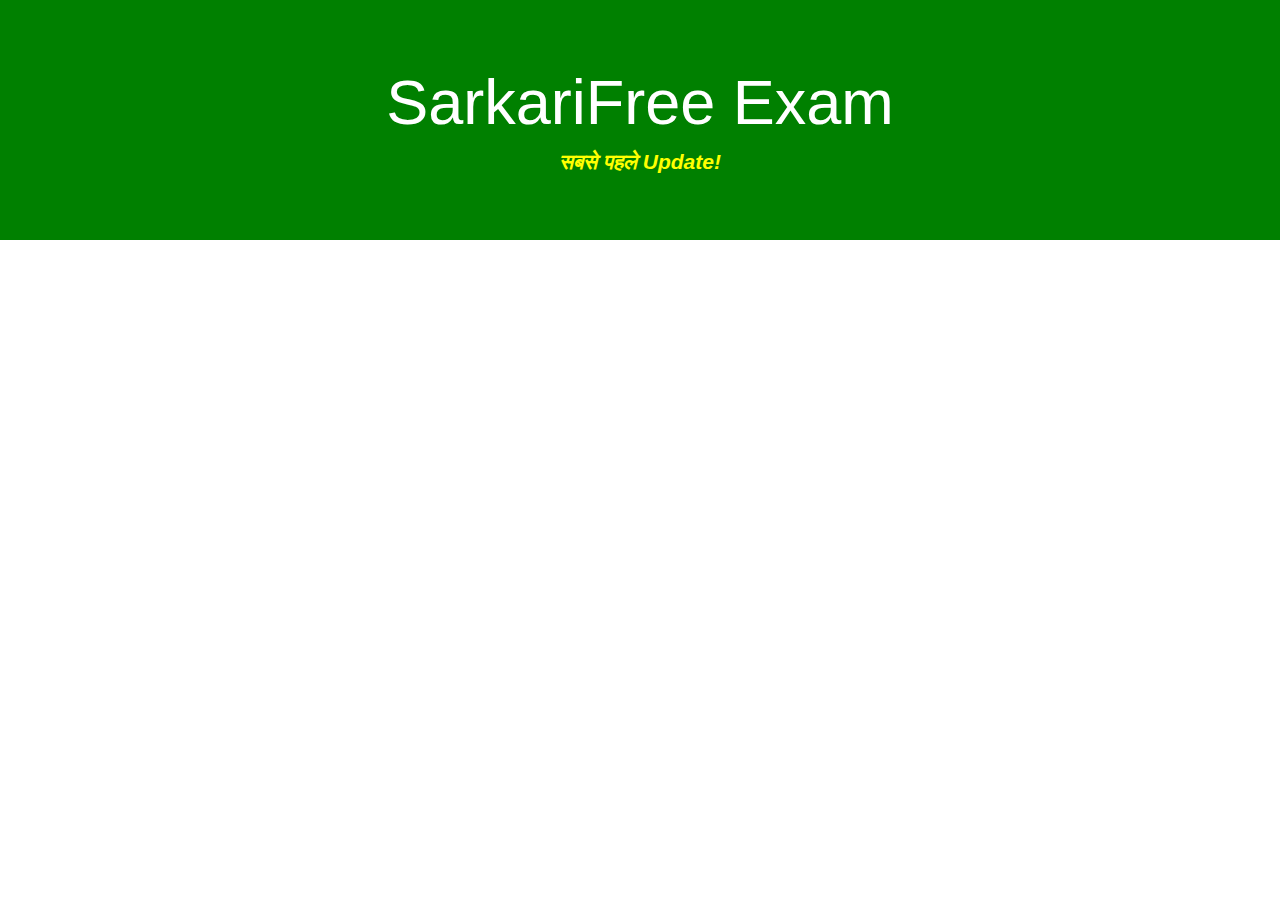
<file: notice.html>
<!DOCTYPE html>
<html>
<head>
	<title>Notice Box</title>
	<meta charset="utf-8">
  <meta name="viewport" content="width=device-width, initial-scale=1">
  <link rel="stylesheet" href="https://maxcdn.bootstrapcdn.com/bootstrap/3.4.1/css/bootstrap.min.css">
  <script src="https://ajax.googleapis.com/ajax/libs/jquery/3.5.1/jquery.min.js"></script>
  <script src="https://maxcdn.bootstrapcdn.com/bootstrap/3.4.1/js/bootstrap.min.js"></script>
</head>
<body>
	<div class="jumbotron text-center" style="background-color: green">
  <h1><font color="white">SarkariFree Exam</font></h1>
  <p><font color="yellow"><b>
    <i>सबसे पहले Update!</i></b></font></p> 
</div>


<div class="container">
	<div class="row">
		<div class="container">
			<div class="col-sm-12">

				
				
			</div>
			
		</div>
		
	</div>
	
</div>

</body>
</html>
</file>
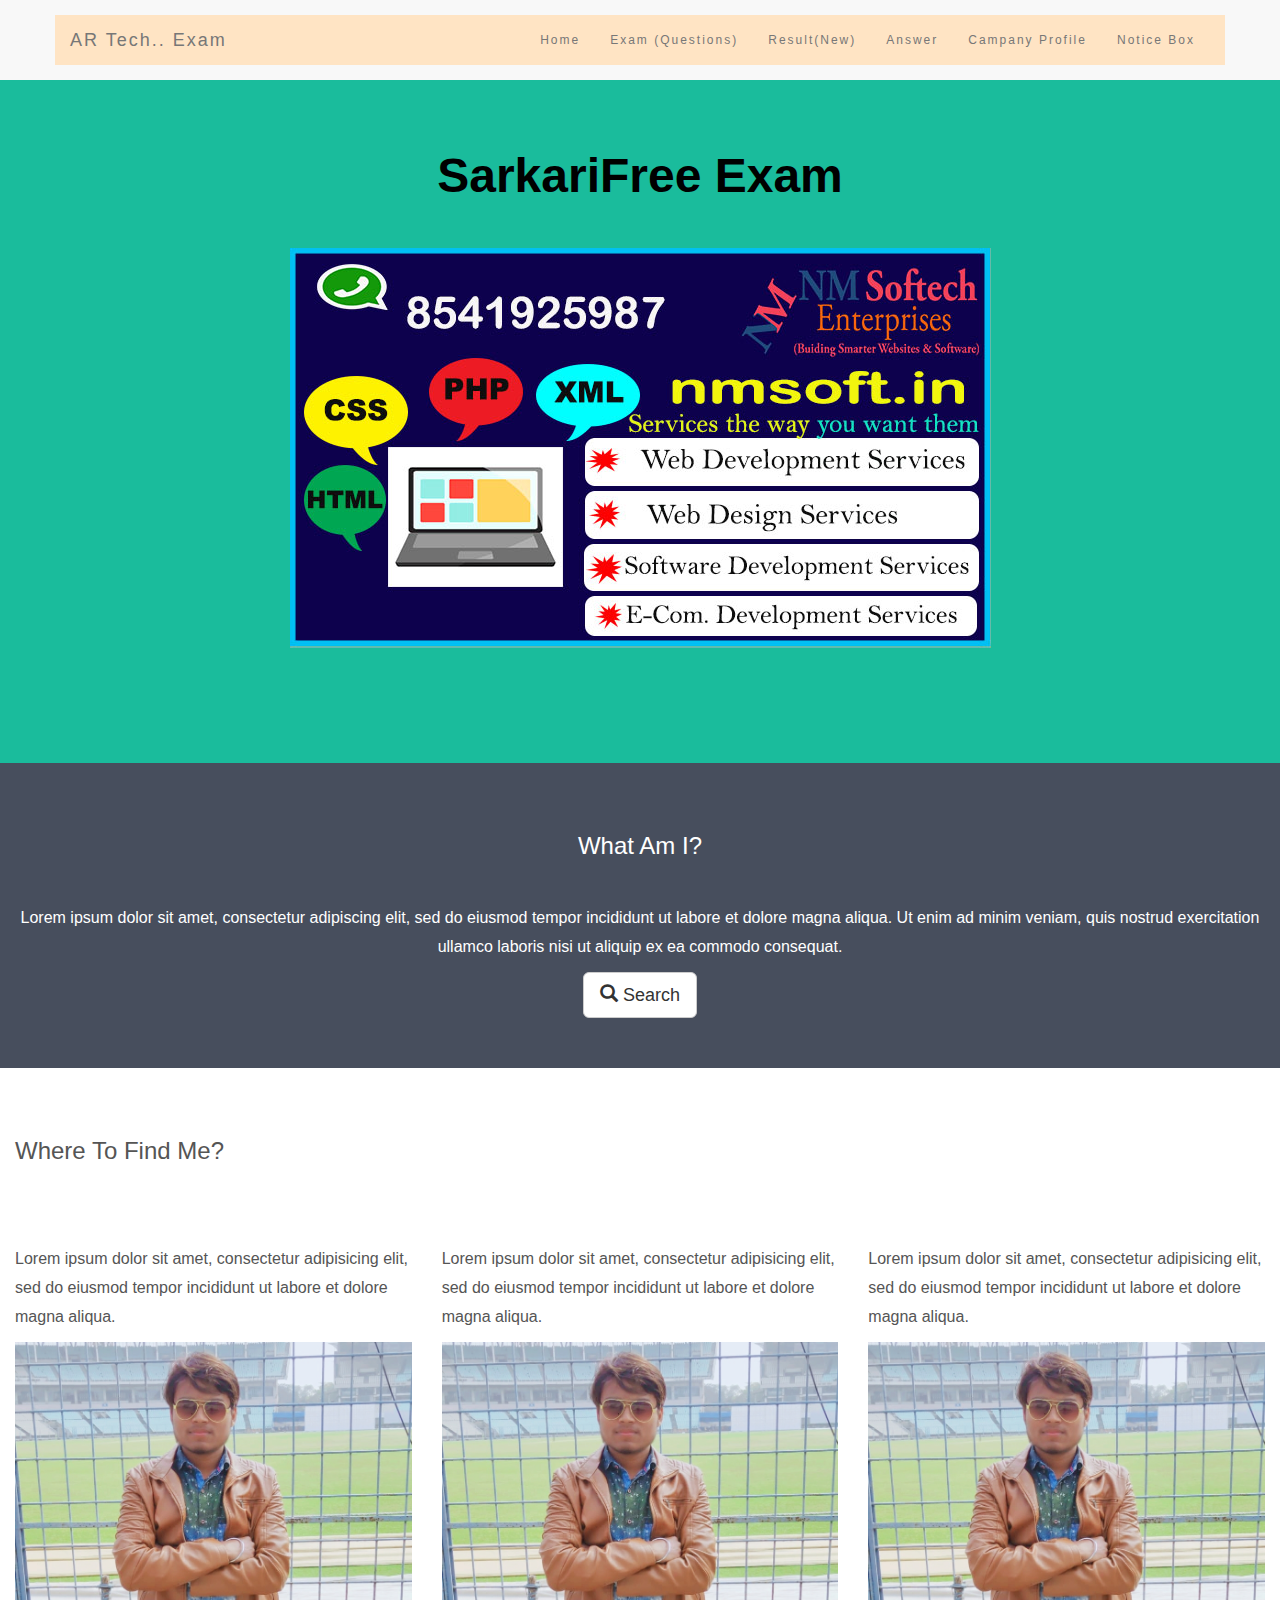
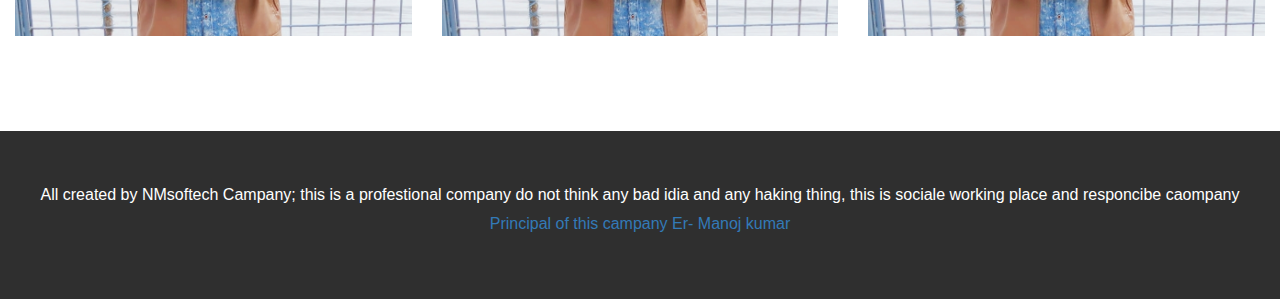
<file: sir.html>
<!DOCTYPE html>
<html lang="en">
<head>
  <!-- Theme Made By www.w3schools.com - No Copyright -->
  <title>Bootstrap Theme Simply Me</title>
  <link rel="stylesheet" type="text/css" href="style1.css">
  <meta charset="utf-8">
  <meta name="viewport" content="width=device-width, initial-scale=1">
  <link rel="stylesheet" href="https://maxcdn.bootstrapcdn.com/bootstrap/3.4.1/css/bootstrap.min.css">
  <script src="https://ajax.googleapis.com/ajax/libs/jquery/3.4.1/jquery.min.js"></script>
  <script src="https://maxcdn.bootstrapcdn.com/bootstrap/3.4.1/js/bootstrap.min.js"></script>
  <style>
  body {
    font: 20px Montserrat, sans-serif;
    line-height: 1.8;
    color: #f5f6f7;
  }
  p {font-size: 16px;}
  .margin {margin-bottom: 45px;}
  .bg-1 { 
    background-color: #1abc9c; /* Green */
    color: #ffffff;
  }
  .bg-2 { 
    background-color: #474e5d; /* Dark Blue */
    color: #ffffff;
  }
  .bg-3 { 
    background-color: #ffffff; /* White */
    color: #555555;
  }
  .bg-4 { 
    background-color: #2f2f2f; /* Black Gray */
    color: #fff;
  }
  .container-fluid {
    padding-top: 50px;
    padding-bottom: 50px;
  }
  .navbar {
    padding-top: 15px;
    padding-bottom: 15px;
    border: 0;
    border-radius: 0;
    margin-bottom: 0;
    font-size: 12px;
    letter-spacing: 2px;
  }
  .navbar-nav  li a:hover {
    color: red !important;
  }
  </style>
</head>
<body>

<!-- Navbar -->
<nav class="navbar navbar-default">
  <div class="container" style="background-color: bisque">
    <div class="navbar-header">
      <button type="button" class="navbar-toggle" data-toggle="collapse" data-target="#myNavbar" style="background-color: black">
        <span class="icon-bar" style="background-color: red"></span>
        <span class="icon-bar" style="background-color: blue"></span>
        <span class="icon-bar" style="background-color: orange"></span>                        
      </button>
      <a class="navbar-brand" href="#">AR Tech.. Exam</a>
    </div>
    <div class="collapse navbar-collapse" id="myNavbar">
      <ul class="nav navbar-nav navbar-right">
        <li><a href="index.html">Home</a></li>
        <li><a href="#">Exam (Questions)</a></li>
        <li><a href="#">Result(New)</a></li>
         <li><a href="#">Answer</a></li>
          <li><a href="#">Campany Profile</a></li>
           <li><a href="#">Notice Box</a></li>
        

      </ul>
    </div>
  </div>
</nav>

<!-- First Container -->
<div class="container-fluid bg-1 text-center">
  <h3 class="margin"><font size="16px"><font color="black"><b>SarkariFree Exam</b></font></font></h3>
  <img src="photo/sir6.jpg" class="img-responsive margin" style="display:inline" alt="rs" style="width: 300px; height: 300px">
  <h3></h3>
</div>

<!-- Second Container -->
<div class="container-fluid bg-2 text-center">
  <h3 class="margin">What Am I?</h3>
  <p>Lorem ipsum dolor sit amet, consectetur adipiscing elit, sed do eiusmod tempor incididunt ut labore et dolore magna aliqua. Ut enim ad minim veniam, quis nostrud exercitation ullamco laboris nisi ut aliquip ex ea commodo consequat. </p>
  <a href="photo/rs.jpg" class="btn btn-default btn-lg">
    <span class="glyphicon glyphicon-search"></span> Search
  </a>
</div>

<!-- Third Container (Grid) -->
<div class="container-fluid bg-3">    
  <h3 class="margin">Where To Find Me?</h3><br>
  <div class="row">
    <div class="col-sm-4">
      <p>Lorem ipsum dolor sit amet, consectetur adipisicing elit, sed do eiusmod tempor incididunt ut labore et dolore magna aliqua.</p>
      <img src="photo/rs.jpg" class="img-responsive margin" style="width:100%" alt="Image">
    </div>
    <div class="col-sm-4"> 
      <p>Lorem ipsum dolor sit amet, consectetur adipisicing elit, sed do eiusmod tempor incididunt ut labore et dolore magna aliqua.</p>
      <img src="photo/rs.jpg" class="img-responsive margin" style="width:100%" alt="Image">
    </div>
    <div class="col-sm-4"> 
      <p>Lorem ipsum dolor sit amet, consectetur adipisicing elit, sed do eiusmod tempor incididunt ut labore et dolore magna aliqua.</p>
      <img src="photo/rs.jpg" class="img-responsive margin" style="width:100%" alt="Image">
    </div>
  </div>
</div>

<!-- Footer -->
<footer class="container-fluid bg-4 text-center">
  <p>All created by NMsoftech Campany; this is a profestional company do not think any bad idia and any haking thing, this is sociale working place and responcibe caompany  <a href="index.html">Principal of this campany Er- Manoj kumar</a></p> 
</footer>

</body>
</html>
</file>
<file: style1.css>
#body{
	background-color: snow;
}

#ssdiv{
	height: 1500px;
	}

	#sdiv{
		background-color: green;
		 height: 200px;
	}
	#s2div{
		width: 171.42px;
		 height: 50px;
	}

	#s3div{
		width: 171.42px; 
		height: 50px;
	}

	#s4div{
		width: 171.42px; 
		height: 50px;
	}

	#s5div{
		width: 171.42px; 
		height: 50px;
	}
	#s6div{
		width: 171.42px; 
		height: 50px;
	}

	#s7div{
		width: 150.42px;
		 height: 50px;
	}

	#s8div{
		width: 137.42px;
		 height: 50px;

	}

	#s9div{
		background-color: azure; 
		height: 130px
	}

	#s10div{
		width: 500px;
		 background-color: red;
		   height: 50px;
		    margin-left: 300px;
		     margin-top: -30px; 
		     border-radius: 30px; border: 3px 
		     solid yellow;
	}

	#s11div{
		width: 50px;
		 height: 35px;
		  margin-top: -52px;
		   margin-left: 50px;
	}

	#s12div{
		width: 284px; 
		background-color: orange; 
		height: 80px;
	}

	#s13div{
		width: 284px;
		 background-color: blue;
		  height: 80px;
	}

	#s14div{
		width: 284px;
		 background-color: orange;
		  height: 80px;
	}

	#s15div{
		width: 284px; 
		background-color: blue; 
		height: 80px;
	}

	#s16div{
		width: 284px; 
		background-color: orange;
		 height: 80px;
	}

	#s17div{
		width: 284px;
		 background-color: blue; 
		 height: 80px;
	}

	#s18div{

		width: 284px;
		 background-color: orange; 
		 height: 80px;

	}

	#s19div{
		width: 284px; 
		background-color: blue;
		 height: 80px;

	}

	#s20div{
		width:
		 400px; height: 45px; 
		 margin-left: 370px;
	}

	#s21div{
		border: 2px solid black;
		 height: 800px;
		 margin-left: 100px;
	}
	#s22div{

		background-color: orangered; 
		height: 30px; 
		width: 230px;

	}

	#s23div{
		border: 2px solid black; 
		height: 800px; 
		margin-left: 30px;
		margin-right: 30px;
	}

	#s24div{
		background-color: orangered;
		 height: 30px; 
		width: 230px;
	}

	#s25div{
		border: 2px solid black; 
		height: 800px;
	}
#s26div{
	background-color: orangered; 
	height: 30px;
	 width: 230px;

	}

	#s27div{
		background-color: bisque; 
		height: 400px;
	}
#s28div{
	background: aqua;

}

#s29div{
	background-color: burlywood; 
	height: 440px;
}

#s30div{
	background: crimson;
}

#s31div{
	background-color: darkkhaki;
	 height: 440px;
}

#s32div{
	background: deeppink;
}

#s33div{
	background-color: darkgrey;
	 height: 200px;
}

#s34div{
	background: purple;
}

#s35div{
	background: blue;

}





@media only screen and (max-width: 640px) {
	.body { 
		background-color: snow;

	 }

	#ssdiv {
		height: 1500px;


	}
	#sdiv{
		background-color: green;
		 height: 180px;
		 width: 358px;
		}
		#s2div{
		width: 115px;
		 height: 40px;
		 margin-top: 2px;
	}
	#s3div{
		width: 115px;
		 height: 40px;
		 margin-top: 2px;
	}
	#s4div{
		width: 119px;
		 height: 40px;
		 margin-top: 2px;
	}
	#s5div{
		width: 119px;
		 height: 40px;
		 margin-top: 2px;
	}
	#s6div{
		width: 115px;
		 height: 40px;
		 margin-top: 2px;
	}
	#s7div{
		width: 115px;
		 height: 40px;
		 margin-top: 2px;
	}

	#s8div{
		width: 358px;
		 height: 40px;
		 margin-top: 2px;
		 background-color: indigo;
	}
	#s9div{
		background-color: paleturquoise; 
		height: 130px
	}
	#s10div{
		width: 358px;
		height: 50px;
		margin-left: -15px;
		margin-top: -6px;

		 
		}
		#s12div{
		width: 178px; 
		background-color: maroon; 
		height: 80px;
		margin-top: 7px;

	}
	#s13div{
		width: 178px; 
		background-color: orange; 
		height: 80px;
		margin-top: 7px;
	}
	#s14div{
		width: 178px; 
		background-color: orangered; 
		height: 80px;
		margin-top: 2px;
	}
	#s15div{
		width: 178px; 
		background-color: magenta; 
		height: 80px;
		margin-top: 2px
	}
	#s16div{
		width: 178px; 
		background-color: darkred; 
		height: 80px;
		margin-top: 2px;
	}
	#s17div{
		width: 178px; 
		background-color: blue; 
		height: 80px;
		margin-top: 2px;
	}
	#s18div{
		width: 178px; 
		background-color: deeppink; 
		height: 80px;
		margin-top: 2px;

	}
	#s19div{
		width: 178px; 
		background-color: darkmagenta; 
		height: 80px;
		margin-top: 2px;
	}
	#s20div{
		width:300px;
		height: 40px;
		margin-left: 35px; 
		margin-top: -17px;
	}
	#s21div{
		border: 1px solid black;
		 height: 600px;
		 width: 121px;
		 margin-left: 1px;
		}
#s22div{

		background-color: orangered; 
		height: 30px; 
		width: 121px;
		margin-left: -17px;

	}

	#s23div{
		border: 1px solid black;
		 height: 600px;
		 width: 121px;
		 margin-left: 128px;
		 margin-top: -600px;
		
	}

	#s24div{

		background-color: orangered; 
		height: 30px; 
		width: 121px;
		margin-left: -17px;

	}
	#s25div{
		border: 1px solid black; 
		height: 600px;
		width: 121px;
		margin-left: 255px;
		margin-top: -600px;

	}
	#s26div{

		background-color: orangered; 
		height: 30px; 
		width: 121px;
		margin-left: -17px;

	}

	#s27div{
		background-color: bisque; 
		height: 400px;
		margin-top: 5px;
	}
#s28div{
	background: aqua;

}
#s29div{
	background-color: burlywood; 
	height: 440px;
	margin-top: 5px;
}

#s30div{
	background: crimson;
}

#s31div{
	background-color: darkkhaki;
	 height: 440px;
	 margin-top: 5px;
}

#s32div{
	background: deeppink;
}

#s33div{
	background-color: darkgrey;
	 height: 200px;
	 margin-top: 5px;
}

#s34div{
	background: purple;
}

#s35div{
	background: blue;

}



		
		  
	


		   




		

		




	

}
</file>
